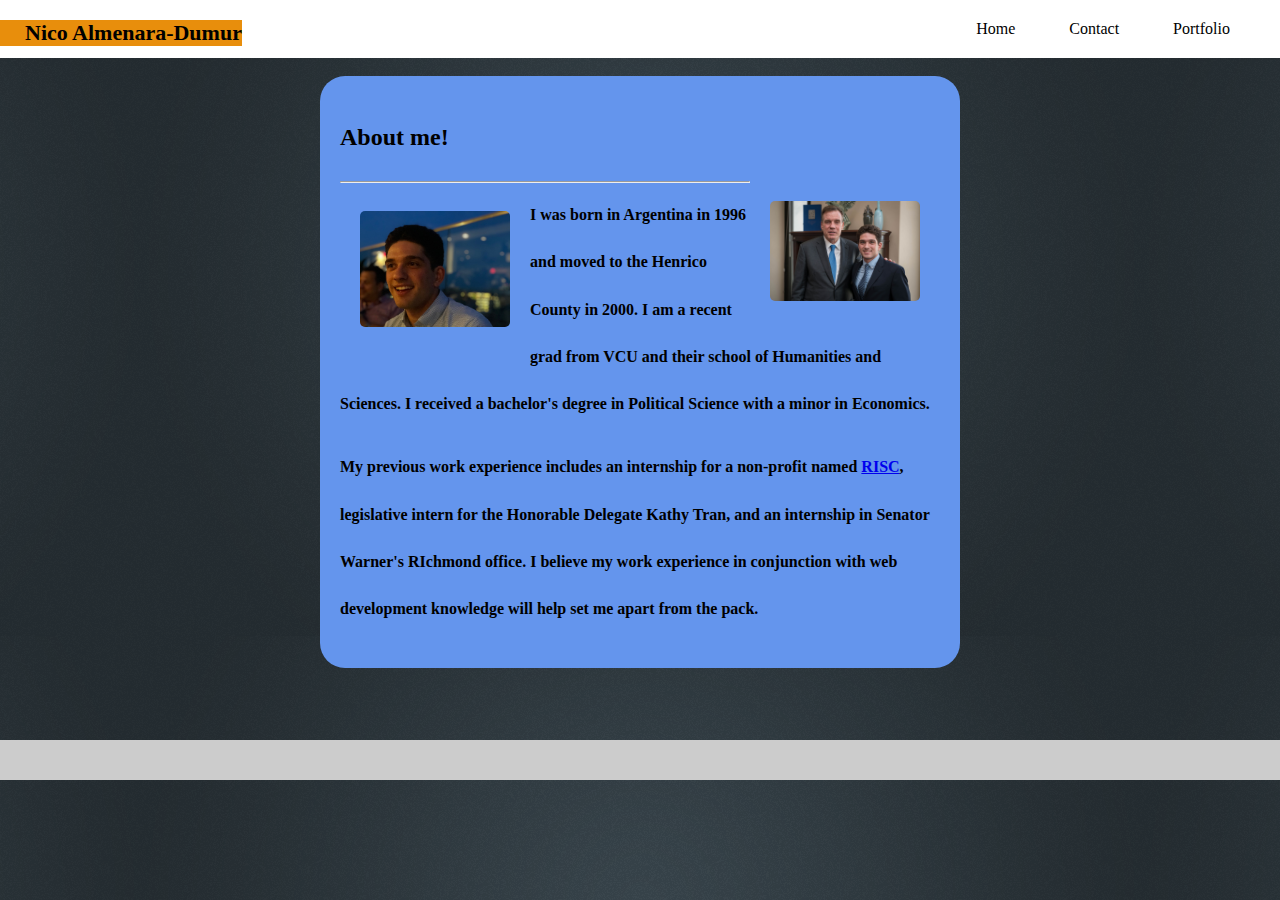
<file: index.html>
<!DOCTYPE html>
<html lang="en">
<head>
    <meta charset="UTF-8">
    <meta name="viewport" content="width=device-width, initial-scale=1.0">
    <meta http-equiv="X-UA-Compatible" content="ie=edge">
    <title>Nico's Portfolio</title>
    <link rel='stylesheet' href="assets/css/style.css">
</head>
<body>
 <div class="navbar">
     <ul class="navbar">
        <div class="logo" a href="index.html"> Nico Almenara-Dumur</div>
         <li><a href="index.html">Home</a></li>
         <li><a href="contacts.html">Contact</a></li>
         <li><a href="portfolio2.html">Portfolio</a></li>
     </ul>
</div>

<br>
<div class="ContentArea">
        <div class="container">
          
                <br>  
                   <h2 class="bio">About me!</h2>
                   <img src="assets/images/28039360607_0a19c43eff_z.jpg" alt="warnerPic" id="warnerPic">
               
                   <hr>
                <img src="assets/images/Pic.JPG" alt="bioPic" id="pic">
            
                <p class="bio"> I was born in Argentina in 1996 and moved to the Henrico County in 2000. I am a recent grad from VCU and their school of Humanities and Sciences. I received a bachelor's degree in Political Science with a minor in Economics.</p>
                    <p class="bio"> My previous work experience includes an internship for a non-profit named <a href="http://www.riscrichmond.org/" >RISC</a>, legislative intern for the Honorable Delegate Kathy Tran, and an internship in Senator Warner's RIchmond office. I believe my work experience in conjunction with web development knowledge will help set me apart from the pack.</p>
               </div>
     

</div>
<br>
<br>
<br>
<br>
    <footer>
            
          </footer>    



</body>
</html>
</file>
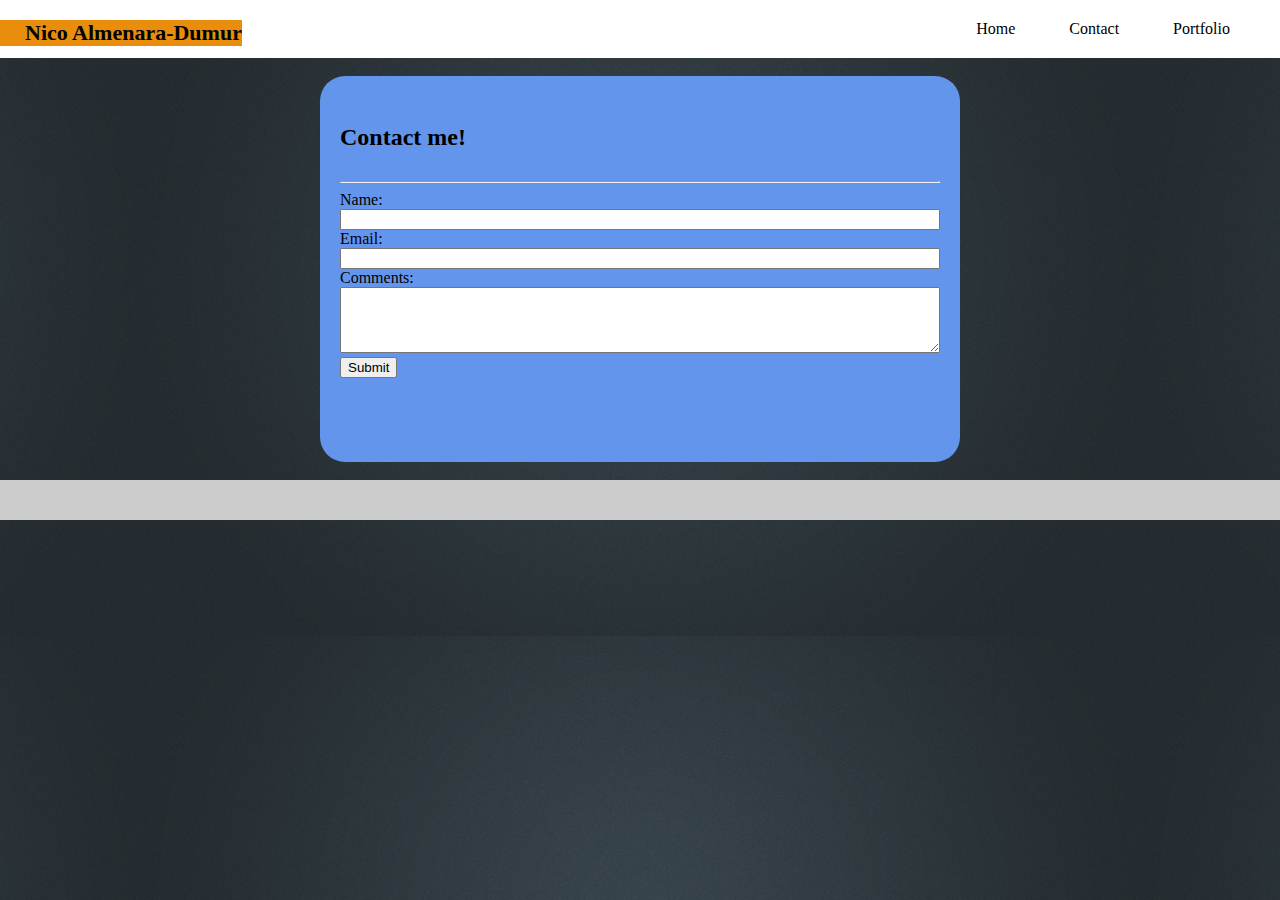
<file: contacts.html>
<!DOCTYPE html>
<html lang="en">
<head>
    <meta charset="UTF-8">
    <meta name="viewport" content="width=device-width, initial-scale=1.0">
    <meta http-equiv="X-UA-Compatible" content="ie=edge">
    <title>Contact page</title>
    <link rel='stylesheet' href="assets/css/style.css">
</head>
<body>
        <div class="navbar">
            <ul class="navbar">
                    <div class="logo" a href="index.html"> Nico Almenara-Dumur</div>
                <li><a href="index.html">Home</a></li>
                <li><a href="contacts.html">Contact</a></li>
                <li><a href="portfolio2.html">Portfolio</a></li>
            </ul>
        </div>
       <br>


<div class="ContentArea">

        <div class="container">
          
                <br>
             
                <h2 class="bio">Contact me!</h2>
                <hr>
                <form class="">Name: </form>
                <input type="text" class="form">
            <form class="">Email:</form>
                <input type="text" class="form">
                <form class="form" action="/html/codes/html-comment-box-code-action.cfm" method="get">Comments:
                    <br/>
                    <textarea rows="4" cols="25" class="form"></textarea><br />
                    <input type="submit" value="Submit" />
                    </form>
                    <p style="font-size:10px;"><a style="color:gray;" href="http://www.code-generator.net/html/codes/"></a></p>
            </div>  
        <br>
        <br>
        <br>
        
</div>
    <br>
        <footer>
                 
        </footer>    
        
            

            
</body>
</html>
</file>
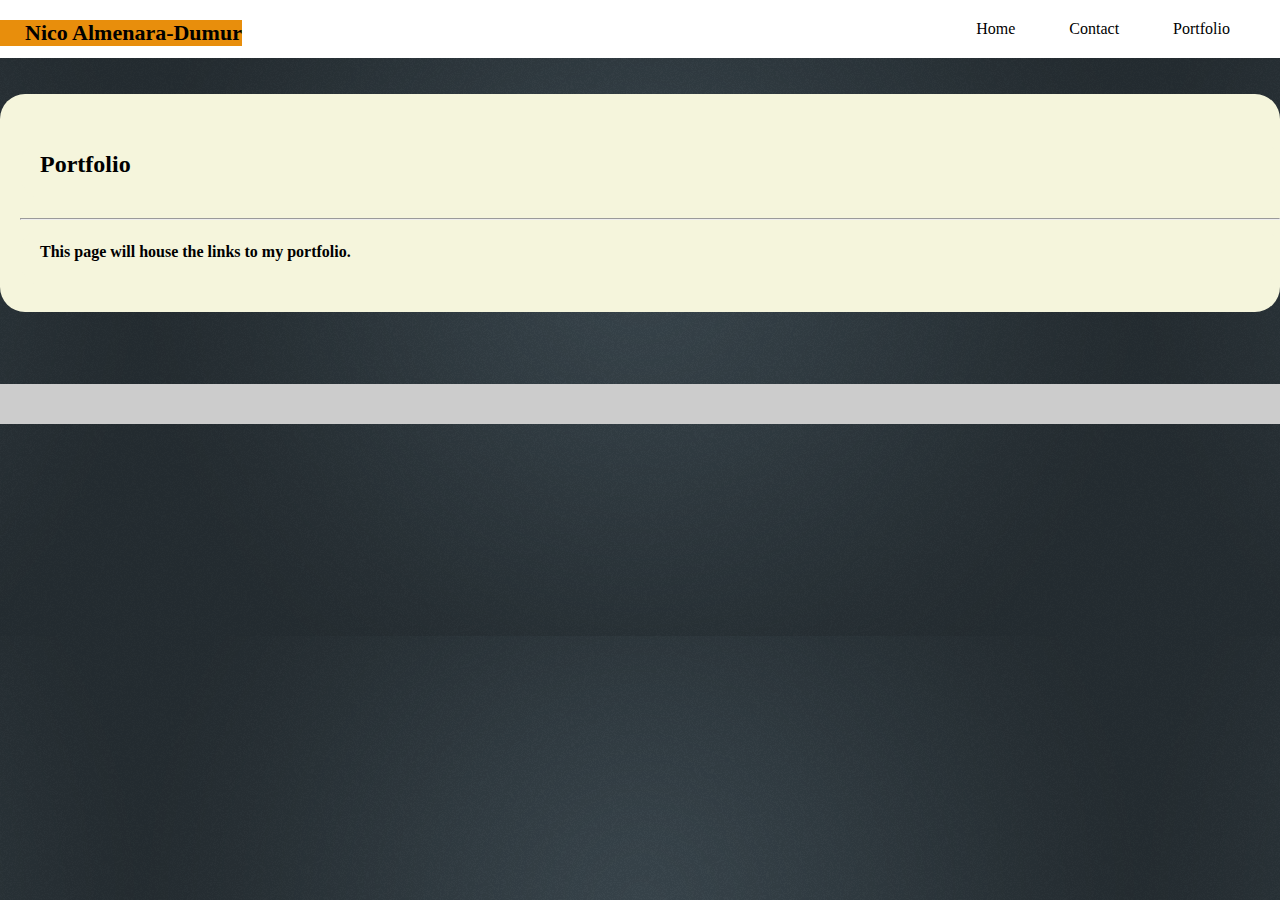
<file: portfolio.html>
<!DOCTYPE html>
<html lang="en">
<head>
    <meta charset="UTF-8">
    <meta name="viewport" content="width=device-width, initial-scale=1.0">
    <meta http-equiv="X-UA-Compatible" content="ie=edge">
    <title>Portfolio</title>
    <link rel='stylesheet' href="assets/css/style.css">

</head>
<body>
 <div class="navbar">
     <ul class="navbar">
         <div class="logo" a href="index.html"> Nico Almenara-Dumur</div>
         <li><a href="index.html">Home</a></li>
         <li><a href="contacts.html">Contact</a></li>
         <li><a href="portfolio.html">Portfolio</a></li>
     </ul>
 </div>
<br>
<br>
<div class="portfolio-bio">
    
        <div class=".portfolio-bio">
          
                <br>
             
                <h2 class="portfolio-bio">Portfolio</h2>
                <hr>
                <p class="portfolio-bio">This page will house the links to my portfolio.</p>
                
            </div>
        </div>        
            <br>
<br>
<br>
<br>
    <footer>
            
       </footer>    



</body>
</html>
</file>
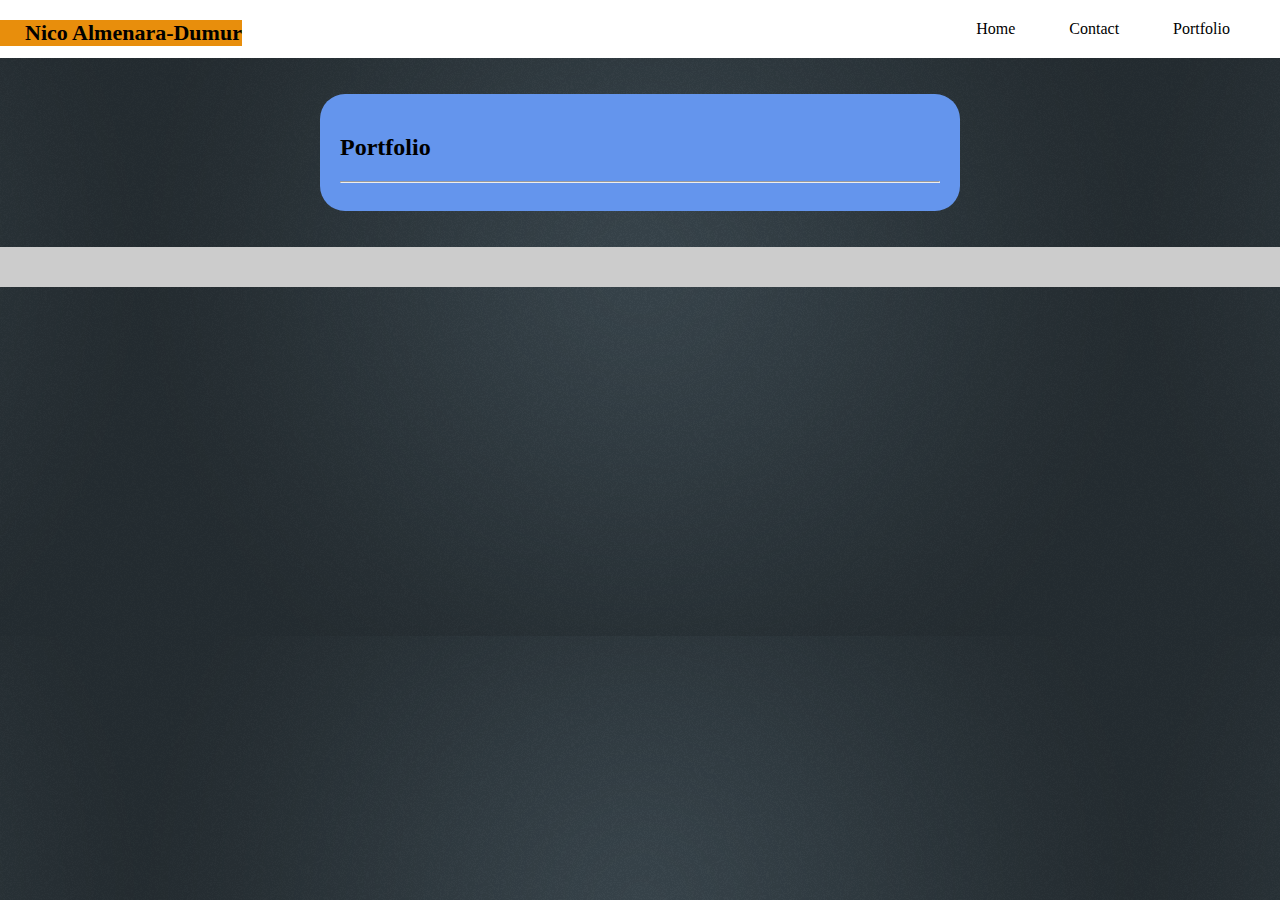
<file: portfolio2.html>
<html lang="en">
<head>
    <meta charset="UTF-8">
    <meta name="viewport" content="width=device-width, initial-scale=1.0">
    <meta http-equiv="X-UA-Compatible" content="ie=edge">
    <title>Portfolio</title>
    <link rel='stylesheet' href="assets/css/style.css">

</head>
<body>
 <div class="navbar">
     <ul class="navbar">
         <div class="logo" a href="index.html"> Nico Almenara-Dumur</div>
         <li><a href="index.html">Home</a></li>
         <li><a href="contacts.html">Contact</a></li>
         <li><a href="portfolio2.html">Portfolio</a></li>
     </ul>
 </div>
<br>
<br>

<div class="ContentArea">
    <section id="newPortfolio">
         <h2>Portfolio</h2>
         <hr>

        

</div>
</div>
<br>
<br>

<footer>
</footer>    




</body>
</file>
<file: assets/css/style.css>
body{
    background-image: url(../images/backgroundImage.png);
    background-position: top center;
    margin: 0;
    padding: 0;
    font-family: 'Corben', Georgia, Times, sans-serif;
    font-size: 20 px;
}
  
    

ul {
    list-style: none;
    margin: 0;
    padding: 0;


}
li>a {
    display: inline-block;
    color: white;
    font-style: none;
    
}
#mainImage{
    height: 50%;
    width: 50%;
}  

.bio{
    color: black;
    font-weight: bolder;
    border-left: 20px;
    font-style: 10vw;
    line-height: 1.25cm;
    margin-top: 0%;


}
.header {
    padding: 20px;
    margin-bottom: 20px;
    color: #333;
    background: #ccc;
  }
.container{
     padding-top: 0px;
    border-radius: 25px;
    
}
.navbar li>a {
    font-family: 'Georgia', 'Times New Roman', Times, sans-serif;
    background-color: white;
    display: inline-block;
    color: black;
    font: 40px;     
    text-decoration: none;
    text-align: center;

}   
.navbar {
    font-family: 'Georgia', 'Times New Roman', Times, sans-serif;
    background-color: white;
    color: black;
    font: 40px;    
    text-align: right;
    padding: 10px 0;

}  
.navbar li {
    display: inline-block;
    padding-right: 50px;
    font-family: 'Georgia', 'Times New Roman', Times, sans-serif;
}
.titleClick {
    color: white;
    float: left;

}
.navbar li>a:hover{
    color: #6C0CE8;

}
.logo{
    float: left;
    color: black;
    text-decoration: none;
    padding-left: 25px;
    font-size: 22px;
    font-weight: bold;
    background-color: #E88E0C;
    display: block;

}

footer {
    padding: 20px;
    clear: both;
    background: #ccc;
    
      
}

.container .form{
    width: -webkit-fill-available;
}
#pic{
max-width: 200px;    
width: 25%;
float: left;
padding: 20px;
border-radius:25px;

}
#warnerPic{
    max-width: 200px;    
    width: 25%;
    float: right;
    padding: 20px;
    border-radius: 25px;
}
.portfolio-bio{
    color: black;
    font-weight: bolder;
    border-left: 20px;
    font-style: 10vw;
    line-height: 1.25cm;
    margin-top: 0%;
    background-color: beige;
    border-radius: 25px;
    padding-left: 20px;
    padding-bottom: 10px;


}
.ContentArea{
    width: 600px;
    padding: 20px;
    margin: 0 auto;
    background-color: cornflowerblue;
    border-radius: 25px;
  }
</file>
